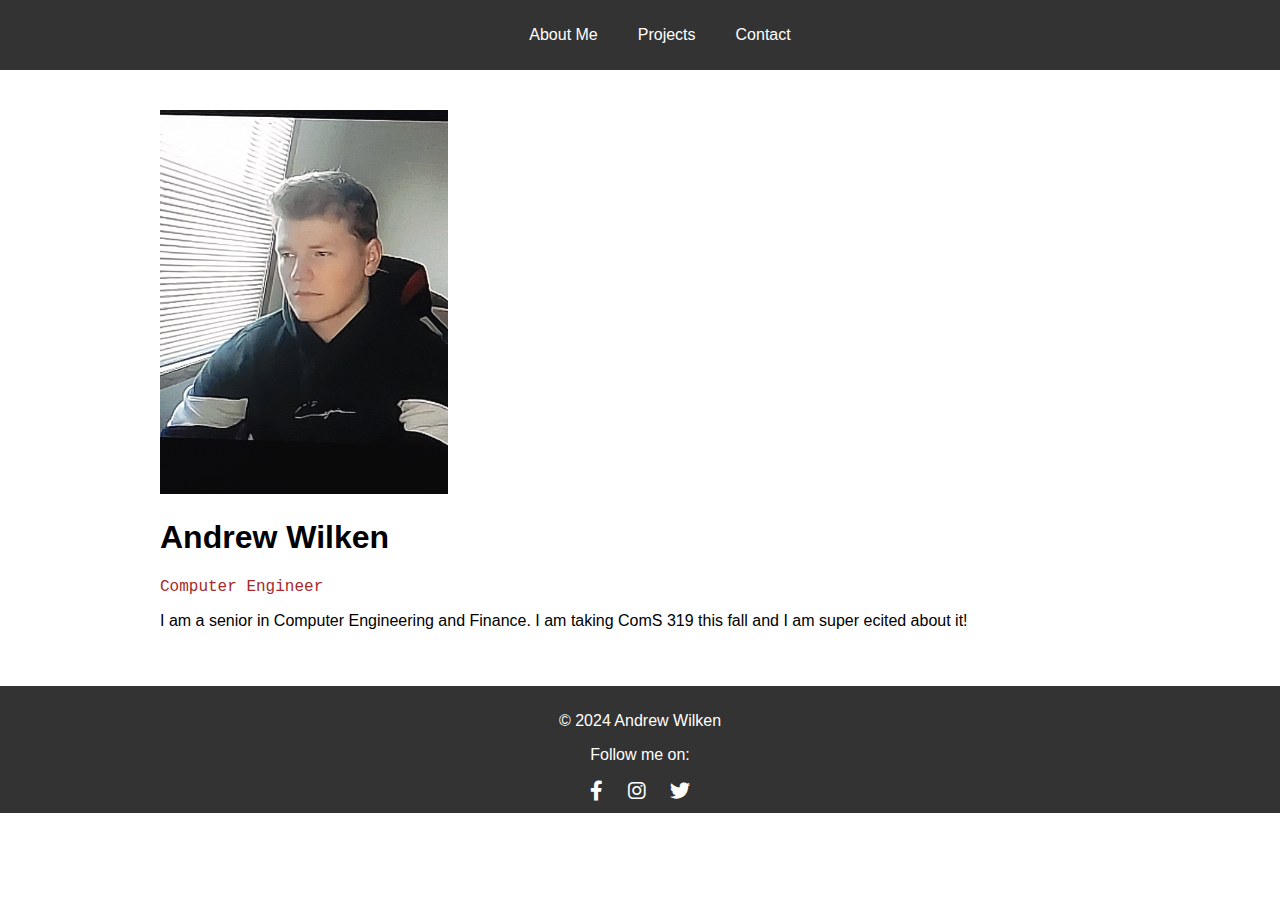
<file: index.html>
<!DOCTYPE html>
<html lang="en">
<head>
  <meta charset="UTF-8">
  <meta name="viewport" content="width=device-width, initial-scale=1.0">
  <title>Activity04 Portfolio and Github Web Pages</title>
  <link rel="stylesheet" href="./style.css">
  <link rel="stylesheet" href="https://cdnjs.cloudflare.com/ajax/libs/font-awesome/6.0.0-beta3/css/all.min.css">
</head>
<body>
  <header>
    <nav>
      <ul>
        <li><a href="./index.html">About Me</a></li>
        <li><a href="./projects.html">Projects</a></li>
        <li><a href="./contact.html">Contact</a></li>
      </ul>
    </nav>
  </header>
  
  <div class="container">
    <img src= "./images/profile.jpg" alt="Profile Photo">
    <h1>Andrew Wilken</h1>
    <p style="font-family: 'Courier New', Courier, monospace; color: brown">Computer Engineer</p>
    <p>I am a senior in Computer Engineering and Finance. I am taking ComS 319 this fall
        and I am super ecited about it!
    </p>
  </div>
  
  <footer>
    <p>&copy; 2024 Andrew Wilken</p>
    <p>Follow me on:</p>
    <a href="https://www.facebook.com" target="_blank"><i class="fab fa-facebook-f"></i></a>
    <a href="https://www.instagram.com" target="_blank"><i class="fab fa-instagram"></i></a>
    <a href="https://www.twitter.com" target="_blank"><i class="fab fa-twitter"></i></a>
  </footer>
  
</body>
</html>
</file>
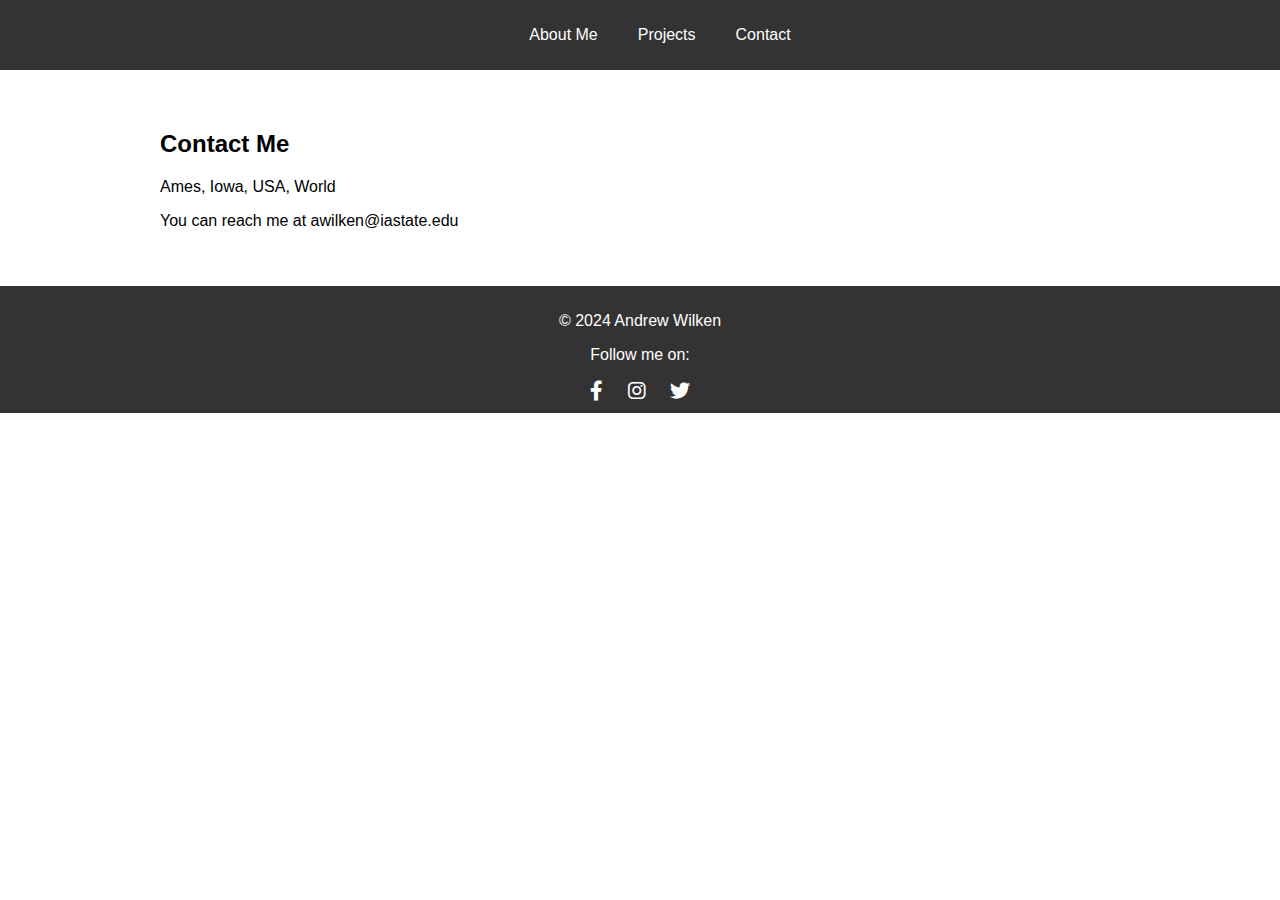
<file: contact.html>
<!DOCTYPE html>
<html lang="en">
<head>
  <meta charset="UTF-8">
  <meta name="viewport" content="width=device-width, initial-scale=1.0">
  <link rel="stylesheet" href="style.css">
  <link rel="stylesheet" href="https://cdnjs.cloudflare.com/ajax/libs/font-awesome/6.0.0-beta3/css/all.min.css">
  <title>Andrew Wilken - Contact</title>
</head>
<body>
  <header>
    <nav>
      <ul>
        <li><a href="./index.html">About Me</a></li>
        <li><a href="./projects.html">Projects</a></li>
        <li><a href="./contact.html">Contact</a></li>
      </ul>
    </nav>
  </header>
  
  <div class="container">
    <h2>Contact Me</h2>
    <p>Ames, Iowa, USA, World</p>
    <p>You can reach me at awilken@iastate.edu</p>
  </div>
  
  <footer>
    <p>&copy; 2024 Andrew Wilken</p>
    <p>Follow me on:</p>
    <a href="https://www.facebook.com" target="_blank"><i class="fab fa-facebook-f"></i></a>
    <a href="https://www.instagram.com" target="_blank"><i class="fab fa-instagram"></i></a>
    <a href="https://www.twitter.com" target="_blank"><i class="fab fa-twitter"></i></a>
  </footer>
  
</body>
</html>
</file>
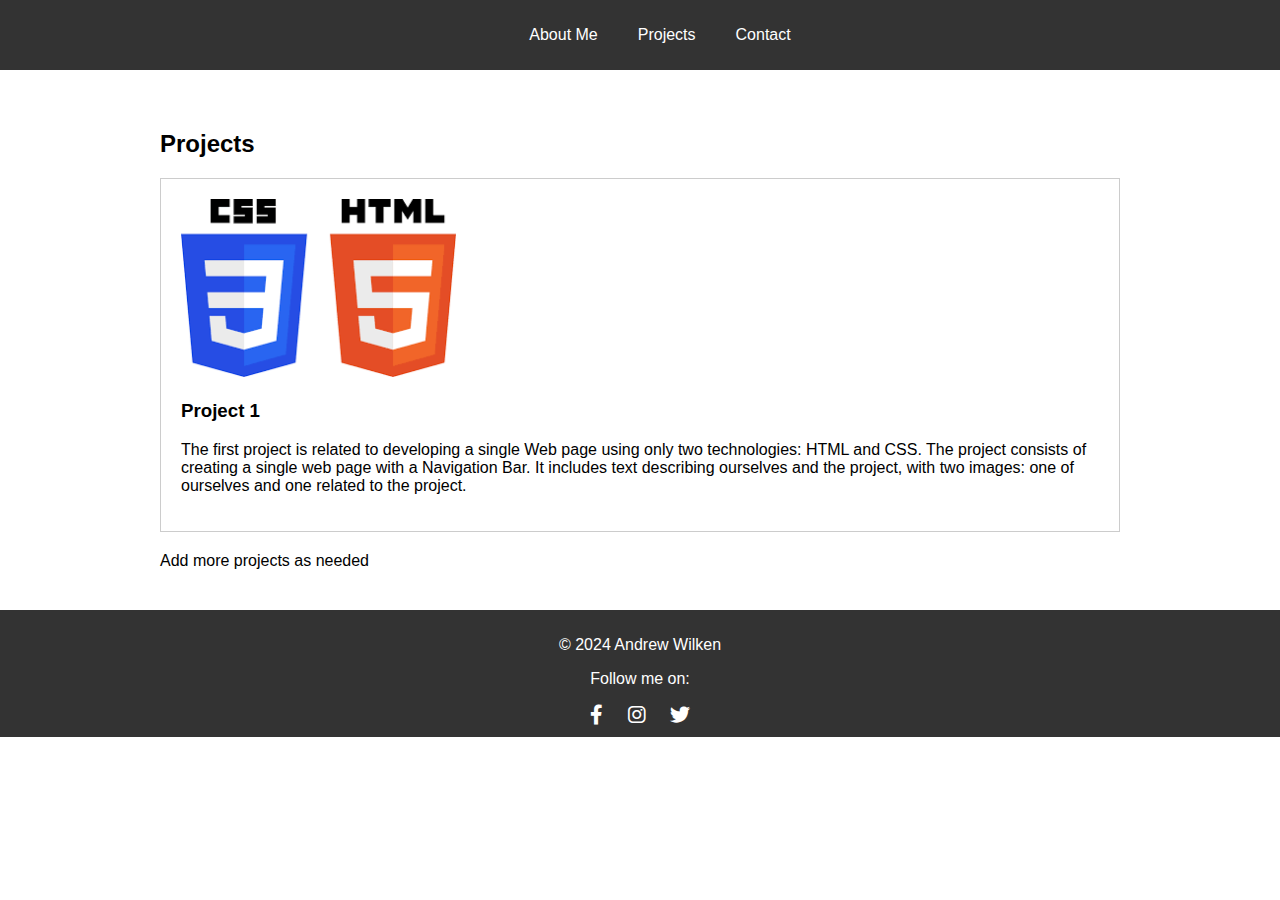
<file: projects.html>
<!DOCTYPE html>
<html lang="en">
<head>
  <meta charset="UTF-8">
  <meta name="viewport" content="width=device-width, initial-scale=1.0">
  <link rel="stylesheet" href="style.css">
  <link rel="stylesheet" href="https://cdnjs.cloudflare.com/ajax/libs/font-awesome/6.0.0-beta3/css/all.min.css">
  <title>Andrew Wilken - Projects</title>
</head>
<body>
  <header>
    <nav>
      <ul>
        <li><a href="./index.html">About Me</a></li>
        <li><a href="./projects.html">Projects</a></li>
        <li><a href="./contact.html">Contact</a></li>
      </ul>
    </nav>
  </header>
  
  <div class="container">
    <h2>Projects</h2>
    <div class="project">
      <img src="./images/project1.png" alt="Project 1">
      <h3>Project 1</h3>
      <p>The first project is related to developing a single Web page using only two technologies: HTML and CSS. The project consists of creating a single web page with a Navigation Bar. It includes text describing ourselves and the project, with two images: one of ourselves and one related to the project.</p>
    </div>
        Add more projects as needed
  </div>
  
  <footer>
    <p>&copy; 2024 Andrew Wilken</p>
    <p>Follow me on:</p>
    <a href="https://www.facebook.com" target="_blank"><i class="fab fa-facebook-f"></i></a>
    <a href="https://www.instagram.com" target="_blank"><i class="fab fa-instagram"></i></a>
    <a href="https://www.twitter.com" target="_blank"><i class="fab fa-twitter"></i></a>
  </footer>
  
</body>
</html>
</file>
<file: style.css>
body {
    font-family: Arial, sans-serif;
    margin: 0;
    padding: 0;
  }
  
  header {
    background-color: #333;
    color: #fff;
    padding: 10px 0;
  }
  
  nav ul {
    list-style: none;
    display: flex;
    justify-content: center;
  }
  
  nav li {
    margin: 0 20px;
  }
  
  nav a {
    text-decoration: none;
    color: #fff;
  }
  
  .container {
    max-width: 960px;
    margin: 0 auto;
    padding: 40px;
  }

  .project {
    margin-bottom: 20px;
    border: 1px solid #ccc;
    padding: 20px;
  }
  
  img {
    max-width: 30%;
  }
  
  footer {
    text-align: center;
    padding: 10px;
    background-color: #333;
    color: #fff;
  }
  
  footer a {
    color: #fff;
    margin: 0 10px;
    text-decoration: none;
    font-size: 20px;
  }
  
  footer a:hover {
    color: #f39c12;
  }
</file>
